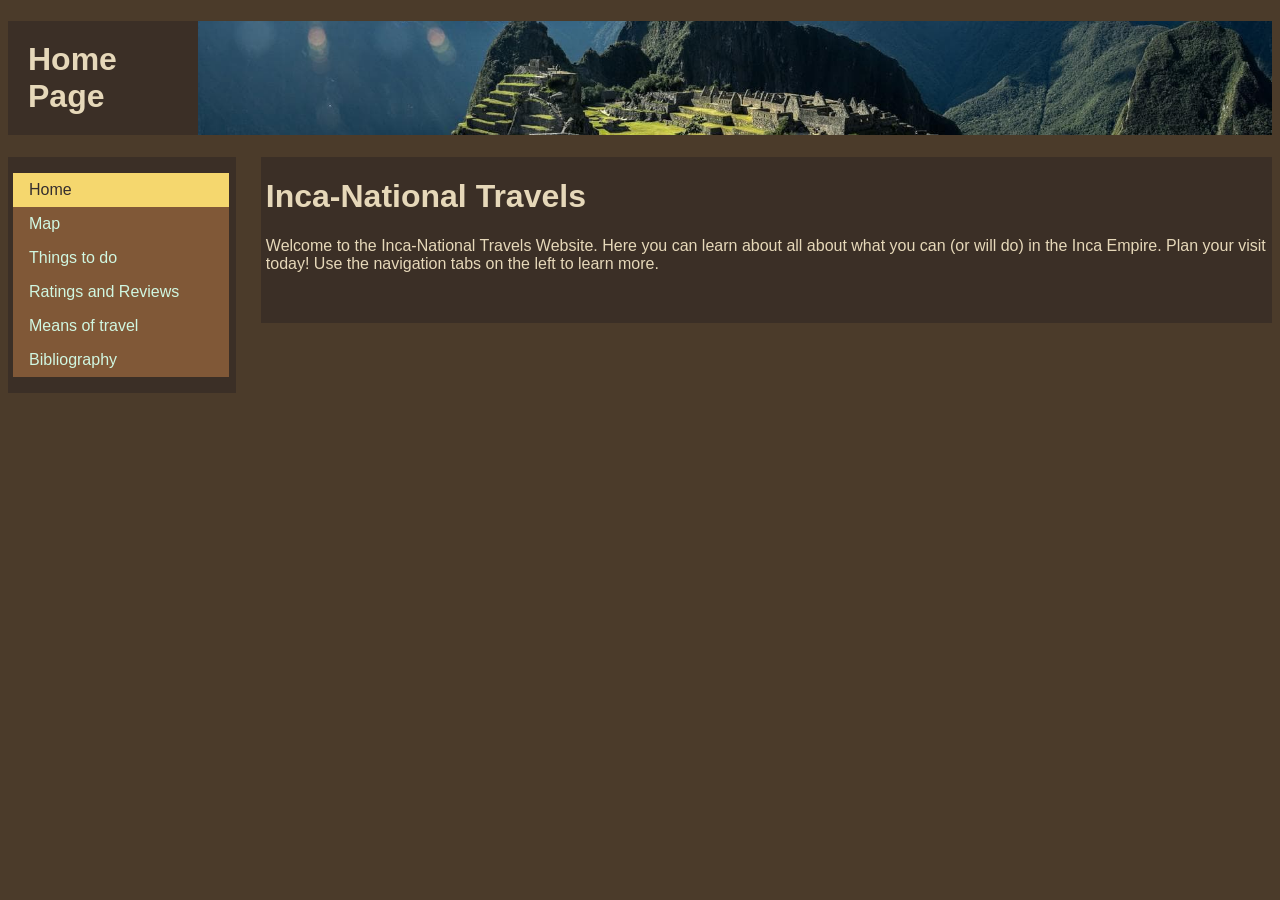
<file: index.html>
<!DOCTYPE html>
<html lang="en">
<head>
<meta charset="utf-8">
<title>Inca Road System</title>
<meta name="generator" content="thesitewizard.com's Layout Wizard 4.0.0">
<meta name="viewport" content="width=device-width, initial-scale=1">
<link rel="stylesheet" type="text/css" media="all" href="styles.css">
</head>

<body>

<div id="tswcontainer">
	<div id="tswheader" style="background-image:url(homeBanner.jpeg); background-repeat: no-repeat;
  background-size: cover;
  background-position: 0% 50%">
	<!-- start of header section: insert your logo, etc, here -->

	<h1 style="padding: 20px; color: inherit; background-color: inherit; width: 150px;">Home Page</h1>
	<!-- end of header section: insert your logo, etc, above this line -->
	</div>

	<div id="tswcontent">
	<div id="tswcontproper">
	<!-- start of content column: insert your content here -->

	<h1>Inca-National Travels</h1>
	<p>
	Welcome to the Inca-National Travels Website. Here you can learn about all about what you can (or will do) in the Inca Empire. Plan your visit today! Use the navigation tabs on the left to learn more.
	
	</p>
	<p>&nbsp;</p>

	<!-- end of content column: put your content above this line -->
	</div>
	</div>

	<div id="tswsidecol">
	<div id="tswsideproper">
	<!-- start of side column: insert your navigation menu, etc, here -->

	<p>
		<ul>
			<li class="active"><a href="index.html">Home</a></li>
			<li><a href="map.html">Map</a></li>
			<li><a href="things.html">Things to do</a></li>
			<li><a href="rating.html">Ratings and Reviews</a></li>
			<li><a href="travelMeans.html">Means of travel</a></li>
			<li><a href="citations.html">Bibliography</a></li>
		</ul>
	</p>

	<!-- end of side column: put your navigation menu, etc, above this line -->
	</div>
	</div>
	<div style="clear: both;"></div>

</div>

</body>

</html>
</file>
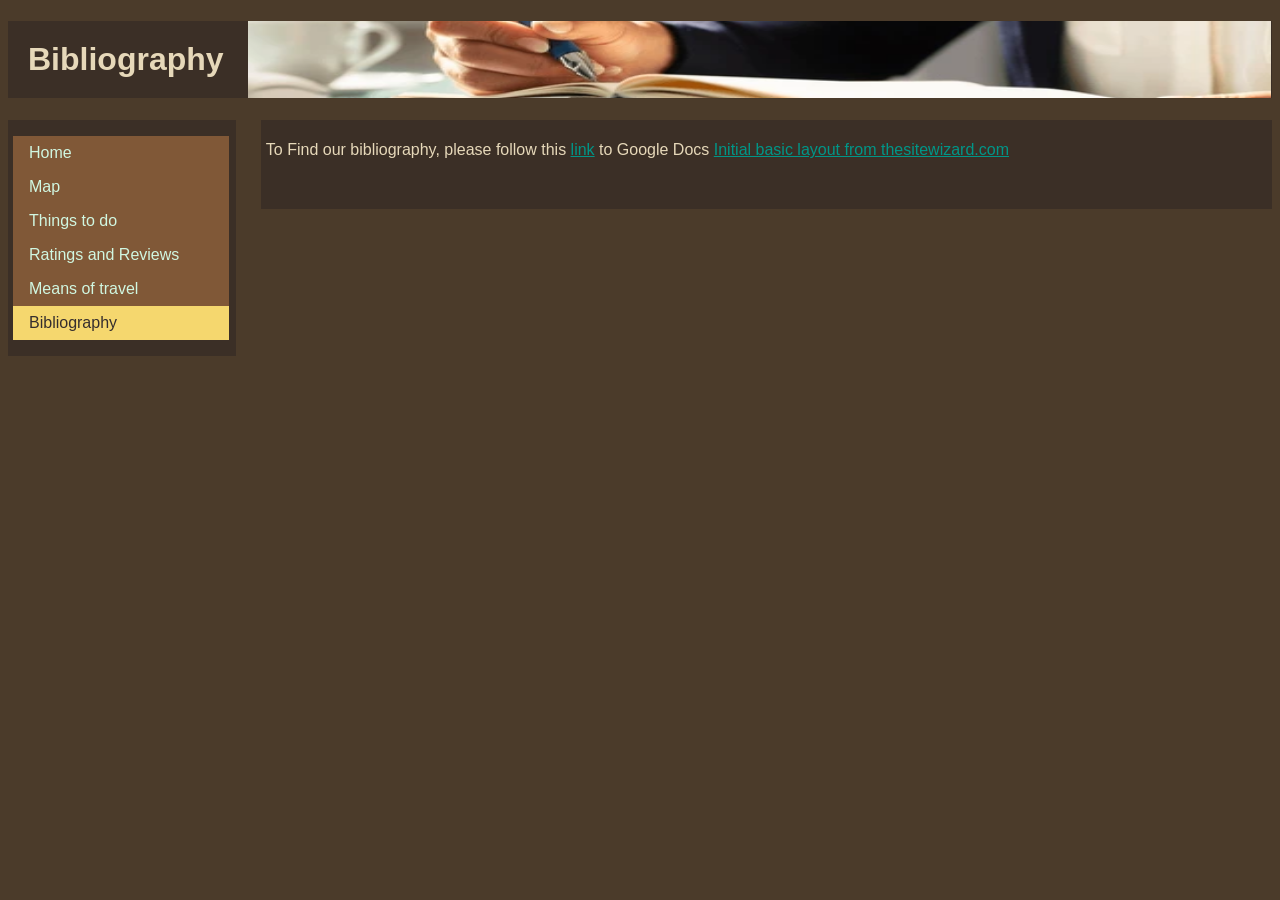
<file: citations.html>
<!DOCTYPE html>
<html lang="en">
<head>
<meta charset="utf-8">
<title>Inca Road System</title>
<meta name="generator" content="thesitewizard.com's Layout Wizard 4.0.0">
<meta name="viewport" content="width=device-width, initial-scale=1">
<link rel="stylesheet" type="text/css" media="all" href="styles.css">
</head>

<body>

<div id="tswcontainer">
	<div id="tswheader" style="background-image:url(bibBannerwebp.webp); background-repeat: no-repeat;
  background-size: 95% 300%;
  background-position: 62px -50px;
  ">
	<!-- start of header section: insert your logo, etc, here -->

	<h1 style="padding: 20px; color: inherit; background-color: inherit; width: 200px;">Bibliography</h1>
	<!-- end of header section: insert your logo, etc, above this line -->
	</div>


	<div id="tswcontent">
	<div id="tswcontproper">
	<!-- start of content column: insert your content here -->

	<h1></h1>
	<p>
	To Find our bibliography, please follow this <a href="https://docs.google.com/document/d/1U93z-nlaniqs11GKz2-Xa-o7wTYgAQdOiC7Sh3rfXn8/edit?usp=sharing">link</a> to Google Docs
	
	<a href="https://www.thesitewizard.com/wizards/layout.shtml" target="_top">Initial basic layout from thesitewizard.com</a>
	</p>
	<p>&nbsp;</p>

	<!-- end of content column: put your content above this line -->
	</div>
	</div>

	<div id="tswsidecol">
	<div id="tswsideproper">
	<!-- start of side column: insert your navigation menu, etc, here -->

	<p>
		<ul>
			<li><a href="index.html">Home</a></li>
			<li><a href="map.html">Map</a></li>
			<li><a href="things.html">Things to do</a></li>
			<li><a href="rating.html">Ratings and Reviews</a></li>
			<li><a href="travelMeans.html">Means of travel</a></li>
			<li class="active"><a href="citations.html">Bibliography</a></li>
		</ul>
	</p>

	<!-- end of side column: put your navigation menu, etc, above this line -->
	</div>
	</div>
	<div style="clear: both;"></div>

</div>

</body>

</html>
</file>
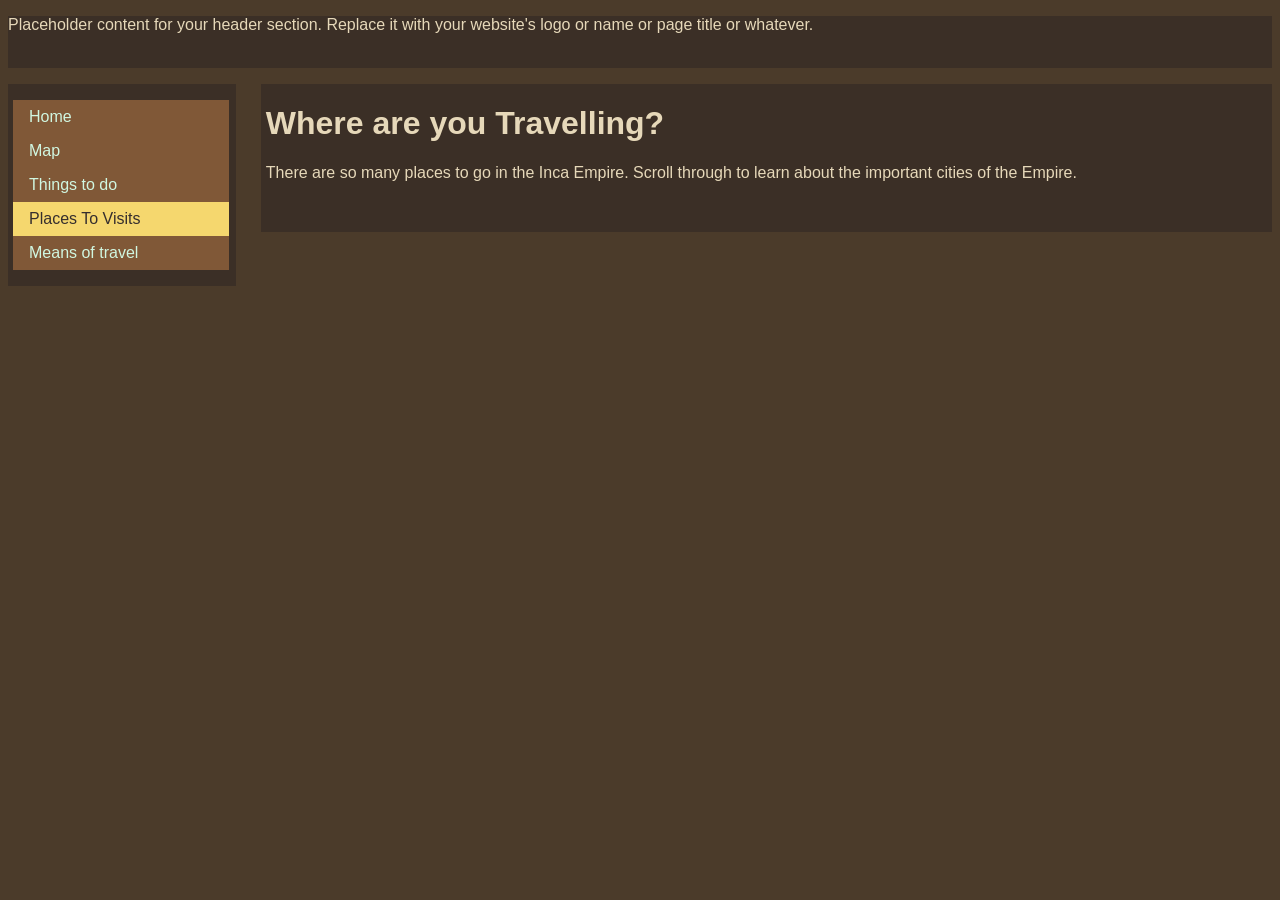
<file: places.html>
<!DOCTYPE html>
<html lang="en">
<head>
<meta charset="utf-8">
<title>Inca Road System</title>
<meta name="generator" content="thesitewizard.com's Layout Wizard 4.0.0">
<meta name="viewport" content="width=device-width, initial-scale=1">
<link rel="stylesheet" type="text/css" media="all" href="styles.css">
</head>

<body>

<div id="tswcontainer">
	<div id="tswheader">
	<!-- start of header section: insert your logo, etc, here -->

	<p>
	Placeholder content for your header section. Replace it with your website's logo or name or page title or whatever.
	</p>
	<p>&nbsp;</p>

	<!-- end of header section: insert your logo, etc, above this line -->
	</div>

	<div id="tswcontent">
	<div id="tswcontproper">
	<!-- start of content column: insert your content here -->

	<h1>Where are you Travelling?</h1>
	<p>
	There are so many places to go in the Inca Empire. Scroll through to learn about the important cities of the Empire.
	
	</p>
	<p>&nbsp;</p>

	<!-- end of content column: put your content above this line -->
	</div>
	</div>

	<div id="tswsidecol">
	<div id="tswsideproper">
	<!-- start of side column: insert your navigation menu, etc, here -->

	<p>
		<ul>
			<li><a href="index.html">Home</a></li>
			<li><a href="map.html">Map</a></li>
			<li><a href="things.html">Things to do</a></li>
			<li class="active"><a href="places.html">Places To Visits</a></li>
			<li><a href="travelMeans.html">Means of travel</a></li>
		</ul>
	</p>

	<!-- end of side column: put your navigation menu, etc, above this line -->
	</div>
	</div>
	<div style="clear: both;"></div>

</div>

</body>

</html>
</file>
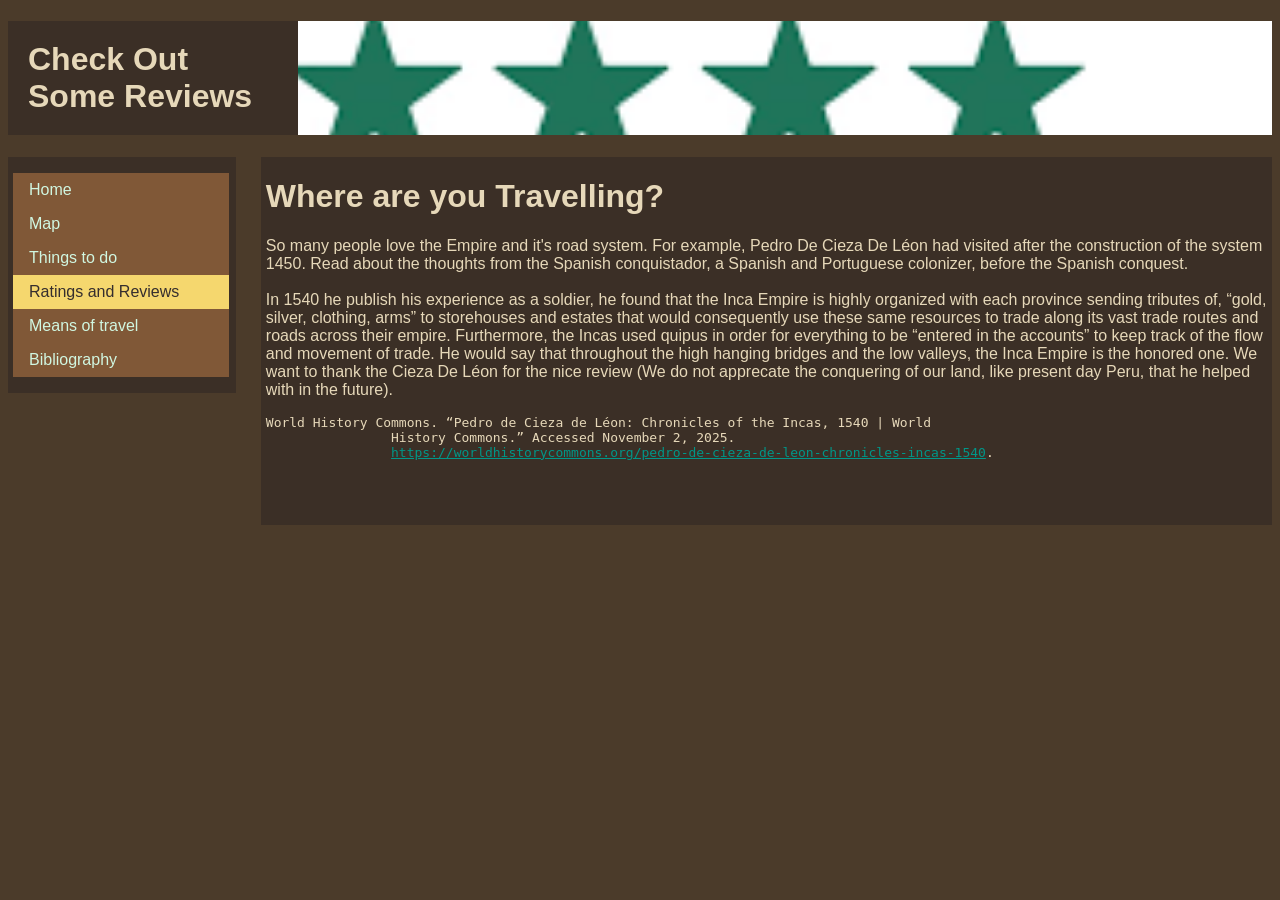
<file: rating.html>
<!DOCTYPE html>
<html lang="en">
<head>
<meta charset="utf-8">
<title>Inca Road System</title>
<meta name="generator" content="thesitewizard.com's Layout Wizard 4.0.0">
<meta name="viewport" content="width=device-width, initial-scale=1">
<link rel="stylesheet" type="text/css" media="all" href="styles.css">
</head>

<body>

<div id="tswcontainer">
	<div id="tswheader" style="background-image:url(stars.png); background-repeat: no-repeat;
  background-size: cover;
  background-position: 10px 30%">
	<!-- start of header section: insert your logo, etc, here -->

	<h1 style="padding: 20px; color: inherit; background-color: inherit; width: 250px; height: 100%;">Check Out Some Reviews</h1>
	<p style="width: 250px"></p>
	<!-- end of header section: insert your logo, etc, above this line -->
	</div>

	<div id="tswcontent">
	<div id="tswcontproper">
	<!-- start of content column: insert your content here -->

	<h1>Where are you Travelling?</h1>
	<p>
	So many people love the Empire and it's road system. For example, Pedro De Cieza De Léon had visited after the construction of the system 1450. Read about the thoughts from the Spanish conquistador, a Spanish and Portuguese colonizer, before the Spanish conquest.<br><br> In 1540 he publish his experience as a soldier, he found that the Inca Empire is highly organized with each province sending tributes of, “gold, silver, clothing, arms” to storehouses and estates that would consequently use these same resources to trade along its vast trade routes and roads across their empire. Furthermore, the Incas used quipus in order for everything to be “entered in the accounts” to keep track of the flow and movement of trade. He would say that throughout the high hanging bridges and the low valleys, the Inca Empire is the honored one. We want to thank the Cieza De Léon for the nice review (We do not apprecate the conquering of our land, like present day Peru, that he helped with in the future).
	</p>
	<pre>World History Commons. “Pedro de Cieza de Léon: Chronicles of the Incas, 1540 | World
		History Commons.” Accessed November 2, 2025.
		<a href="https://worldhistorycommons.org/pedro-de-cieza-de-leon-chronicles-incas-1540">https://worldhistorycommons.org/pedro-de-cieza-de-leon-chronicles-incas-1540</a>.
	</pre>
	<p>&nbsp;</p>

	<!-- end of content column: put your content above this line -->
	</div>
	</div>

	<div id="tswsidecol">
	<div id="tswsideproper">
	<!-- start of side column: insert your navigation menu, etc, here -->

	<p>
		<ul>
			<li><a href="index.html">Home</a></li>
			<li><a href="map.html">Map</a></li>
			<li><a href="things.html">Things to do</a></li>
			<li class="active"><a href="rating.html">Ratings and Reviews</a></li>
			<li><a href="travelMeans.html">Means of travel</a></li>
			<li><a href="citations.html">Bibliography</a></li>
		</ul>
	</p>

	<!-- end of side column: put your navigation menu, etc, above this line -->
	</div>
	</div>
	<div style="clear: both;"></div>

</div>

</body>

</html>
</file>
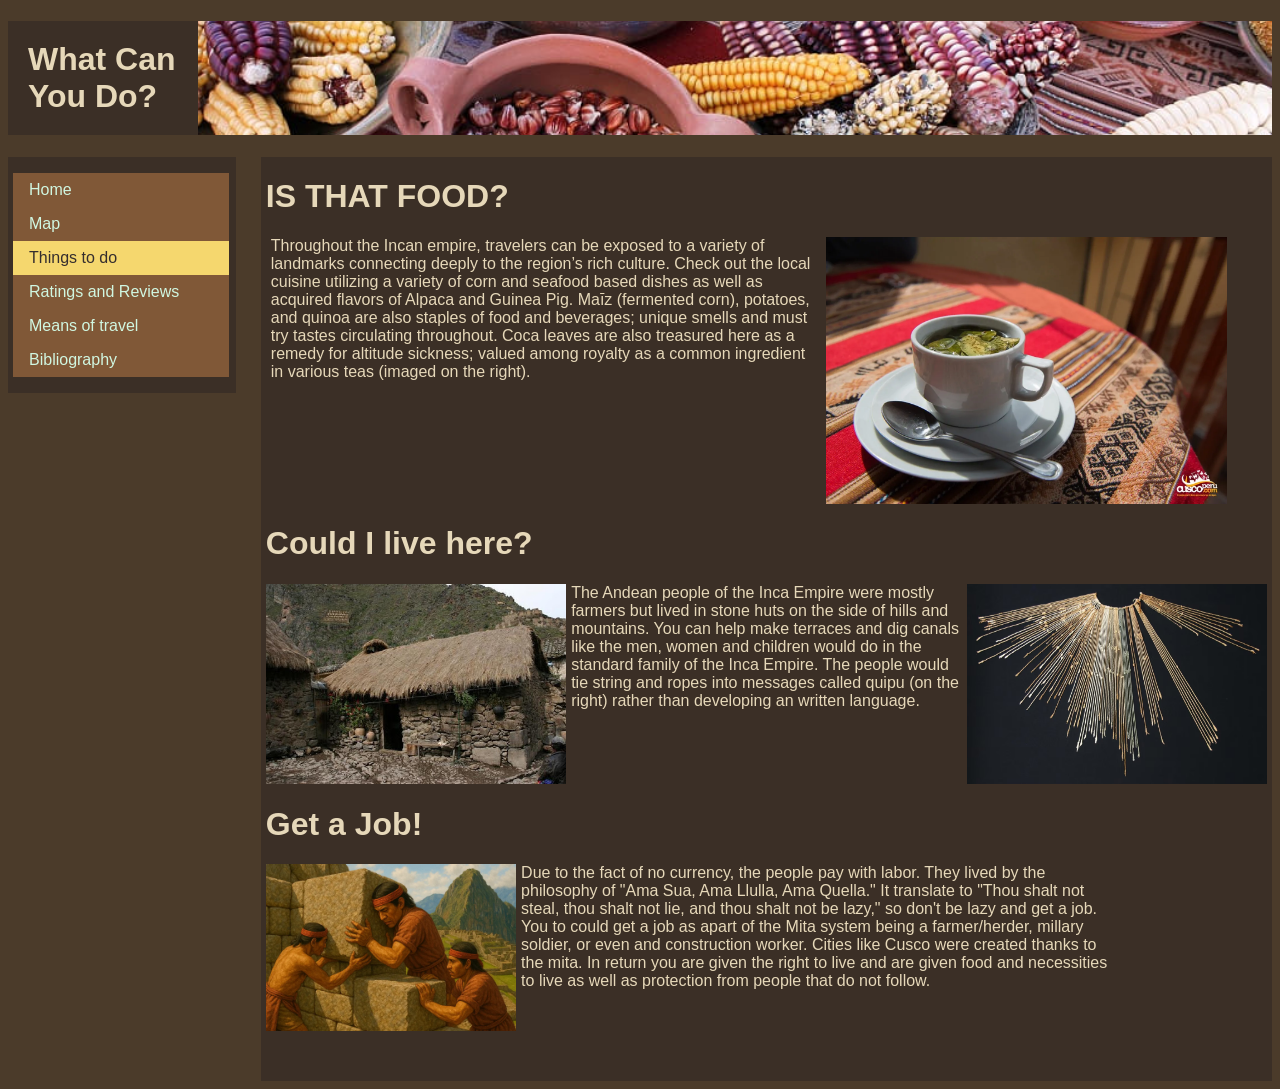
<file: things.html>
<!DOCTYPE html>
<html lang="en">
<head>
<meta charset="utf-8">
<title>Inca Road System</title>
<meta name="generator" content="thesitewizard.com's Layout Wizard 4.0.0">
<meta name="viewport" content="width=device-width, initial-scale=1">
<link rel="stylesheet" type="text/css" media="all" href="styles.css">
</head>

<body>

<div id="tswcontainer">
	<div id="tswheader" style="background-image:url(corn.jpg); background-repeat: no-repeat;
  background-size: cover;
  background-position: 50% 50%">
	<!-- start of header section: insert your logo, etc, here -->

	<h1 style="padding: 20px; color: inherit; background-color: inherit; width: 150px;">What Can You Do?</h1>
	<!-- end of header section: insert your logo, etc, above this line -->
	</div>

	<div id="tswcontent">
	<div id="tswcontproper">
	<!-- start of content column: insert your content here -->

	<h1>IS THAT FOOD?</h1>
	<div class="imagetextcontainer">
	<p style="width: 55%;" class="imagetextflexcontent">
	Throughout the Incan empire, travelers can be exposed to a variety of landmarks connecting deeply to the region’s rich culture. Check out the local cuisine utilizing a variety of corn and seafood based dishes as well as acquired flavors of Alpaca and Guinea Pig. Maīz (fermented corn), potatoes, and quinoa are also staples of food and beverages; unique smells and must try tastes circulating throughout. Coca leaves are also treasured here as a remedy for altitude sickness; valued among royalty as a common ingredient in various teas (imaged on the right). 
	</p>
	<img src="Mate-de-coca.webp" style="float: right; width: 40%;">
	</div>
	
	<h1>Could I live here?</h1>
	<div class="imagetextcontainer">
	<img src="incaHut.jpg" style="float: left; width: 30%;">
	<p style="width: 40%;" class="imagetextflexcontent">
	The Andean people of the Inca Empire were mostly farmers but lived in stone huts on the side of hills and mountains. You can help make terraces and dig canals like the men, women and children would do in the standard family of the Inca Empire. The people would tie string and ropes into messages called quipu (on the right) rather than developing an written language.
	</p>
	<img src="knot.avif" style="float: left; width: 30%;">
	</div>

	<h1>Get a Job!</h1>
	<div class="imagetextcontainer">
	<img src="ayllus-builders-machu-picchu.webp" style="float: left; width: 25%; height: 25%;">
	<p style="width: 60%;" class="imagetextflexcontent">
	Due to the fact of no currency, the people pay with labor. They lived by the philosophy of "Ama Sua, Ama Llulla, Ama Quella." It translate to "Thou shalt not steal, thou shalt not lie, and thou shalt not be lazy," so don't be lazy and get a job. You to could get a job as apart of the Mita system being a farmer/herder, millary soldier, or even and construction worker. Cities like Cusco were created thanks to the mita. In return you are given the right to live and are given food and necessities to live as well as protection from people that do not follow.
	</p>
	</div>
	<p>&nbsp;</p>

	<!-- end of content column: put your content above this line -->
	</div>
	</div>

	<div id="tswsidecol">
	<div id="tswsideproper">
	<!-- start of side column: insert your navigation menu, etc, here -->

	<p>
		<ul>
			<li><a href="index.html">Home</a></li>
			<li><a href="map.html">Map</a></li>
			<li class="active"><a href="things.html">Things to do</a></li>
			<li><a href="rating.html">Ratings and Reviews</a></li>
			<li><a href="travelMeans.html">Means of travel</a></li>
			<li><a href="citations.html">Bibliography</a></li>
		</ul>
	</p>

	<!-- end of side column: put your navigation menu, etc, above this line -->
	</div>
	</div>
	<div style="clear: both;"></div>

</div>

</body>

</html>
</file>
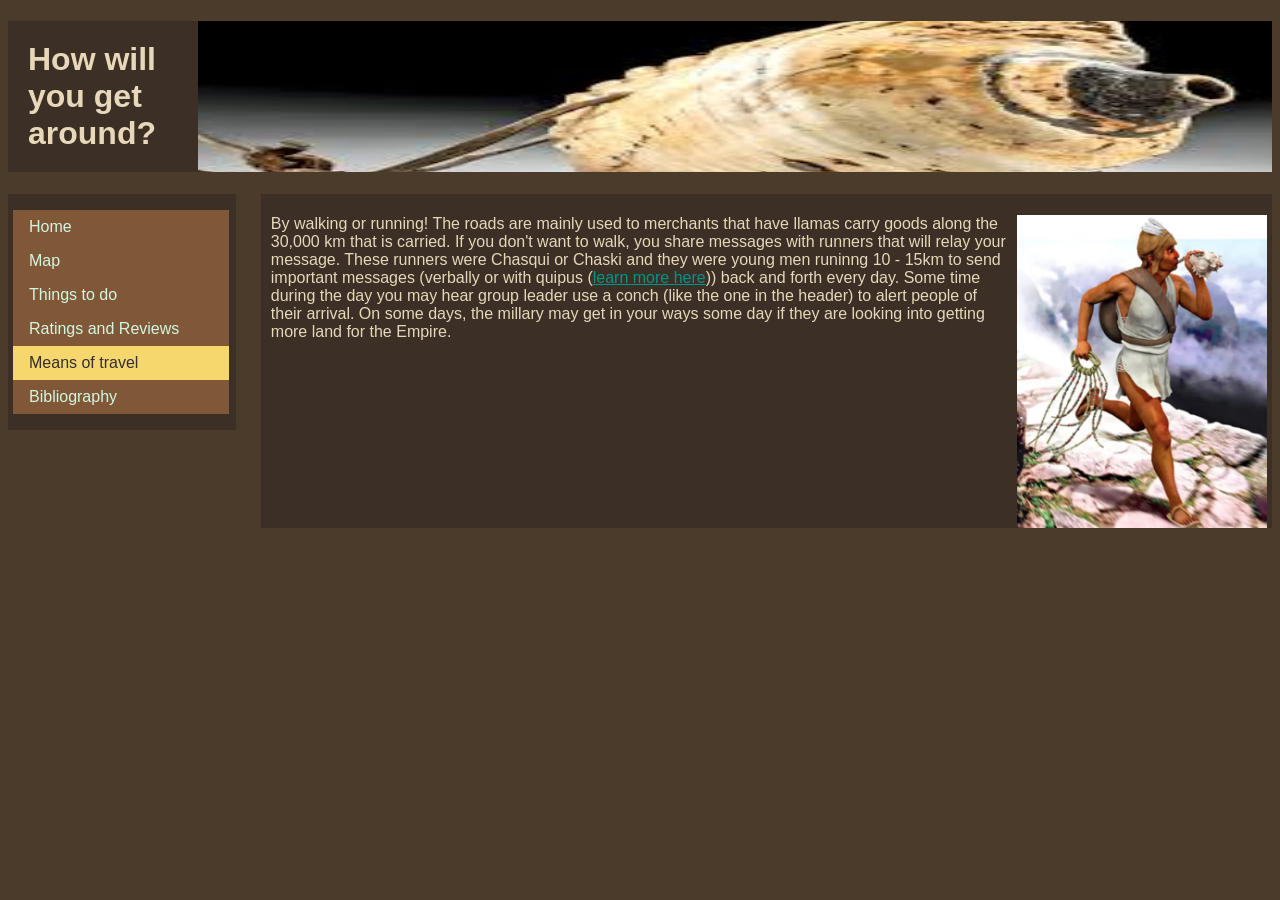
<file: travelMeans.html>
<!DOCTYPE html>
<html lang="en">
<head>
<meta charset="utf-8">
<title>Inca Road System</title>
<meta name="generator" content="thesitewizard.com's Layout Wizard 4.0.0">
<meta name="viewport" content="width=device-width, initial-scale=1">
<link rel="stylesheet" type="text/css" media="all" href="styles.css">
</head>

<body>

<div id="tswcontainer">
<div id="tswheader" style="background-image:url(conch.jfif); background-repeat: no-repeat;
  background-size: 100% 150%;
  background-position: 100% 50%">
	<!-- start of header section: insert your logo, etc, here -->

	<h1 style="padding: 20px; color: inherit; background-color: inherit; width: 150px;">How will you get around?</h1>
	<!-- end of header section: insert your logo, etc, above this line -->
	</div>

	<div id="tswcontent">
	<div id="tswcontproper">
	<!-- start of content column: insert your content here -->

	<h1></h1>
	<div class="imagetextcontainer">
	<p style="width: 75%;" class="imagetextflexcontent">
	By walking or running! The roads are mainly used to merchants that have llamas carry goods along the 30,000 km that is carried. If you don't want to walk, you share messages with runners that will relay your message. These runners were Chasqui or Chaski and they were young men runinng 10 - 15km to send important messages (verbally or with quipus (<a href="things.html">learn more here</a>)) back and forth every day. Some time during the day you may hear group leader use a conch (like the one in the header) to alert people of their arrival. On some days, the millary may get in your ways some day if they are looking into getting more land for the Empire. 
	</p>
	<img src="a_chasqui_runner.webp" style="width: 25%;">
	</div>

	<!-- end of content column: put your content above this line -->
	</div>
	</div>

	<div id="tswsidecol">
	<div id="tswsideproper">
	<!-- start of side column: insert your navigation menu, etc, here -->

	<p>
		<ul>
			<li><a href="index.html">Home</a></li>
			<li><a href="map.html">Map</a></li>
			<li><a href="things.html">Things to do</a></li>
			<li><a href="rating.html">Ratings and Reviews</a></li>
			<li class="active"><a href="travelMeans.html">Means of travel</a></li>
			<li><a href="citations.html">Bibliography</a></li>
		</ul>
	</p>

	<!-- end of side column: put your navigation menu, etc, above this line -->
	</div>
	</div>
	<div style="clear: both;"></div>

</div>

</body>

</html>
</file>
<file: styles.css>
/*
	styles.css
	Initial code generated by thesitewizard.com's Layout Wizard 4.0.0
*/
body {
	font-family: Arial, Helvetica, sans-serif;
	background-color: #4B3B2A;
}

img {
	max-width: 100%;
	width: auto;
	height: auto;
}

input,
select,
button,
textarea {
	max-width: 100%;
}

meter,
progress,
output {
	max-width: 100%;
}

ul {
	list-style-type: none;
	margin: 0;
	padding: 0;
	width: 99.25%;
	background-color: #805837;
}

li a {
	display: block;
	color: rgb(208, 247, 225);
	;
	padding: 8px 16px;
	text-decoration: none;
}

/* Change the link and background color on hover */
li a:hover {
	background-color: #a56835;
	color: rgb(143, 172, 154);
}

.active a{
	background-color: #F5D76E;
	color: #352e2e;
}
.active {
	background-color: #F5D76E;
	color: #FAFAFA;
}

div#tswsidecol {
	float: left;
	width: 18%;
	color: #E6D8B9;
	background-color: #3B2F26;
}

div#tswcontent {
	float: right;
	width: 80%;
	color: #E6D8B9;
	background-color: #3B2F26;
}

div#tswheader {
	color: #E6D8B9;
	background-color: #3B2F26;
}

#map {
	float: left;
	width: 500px;
	height: 500px;
	border-style: dashed;
	border-radius: 25px;
	background-color: #545454a2;
}

.legend {
	border-radius: 25px;
	background-color: #545454a2;
	padding: 5px;
	width: 200px;
	height: 80px;
}

#clickContent {
	border-radius: 25px;
	background-color: #545454a2;
	margin-left: 510px;
	padding: 5px;
	width: 35%;
	height: 600px;
}

@media only screen and (max-width: 629px) {
	div#tswsidecol {
		float: none;
		width: 100%;
	}

	div#tswcontent {
		float: none;
		width: 100%;
	}
	div#map {
        float: none;
        width: 100%;  
        max-width: 629px; 
        height: 400px;    
        margin: 0 auto;   
        display: block;
    }

    #clickContent {
        width: 100%;
		max-width: 320px; 
		height: max-content;
        margin: 0px auto;
        float: none;
    }
}

div#tswcontproper {
	padding-left: 5px;
	padding-right: 5px;
}

div#tswcontainer {
	color: inherit;
	background-color: inherit;
}

div#tswsideproper,
div#tswothersideproper {
	padding-left: 5px;
	padding-right: 5px;
}





.imagetextcontainer { display: flex; }
.imagetextflexcontent { margin-left: 5px;  margin-right: 5px; margin-top: 0; }

a {
	color: #009688;
}
</file>
